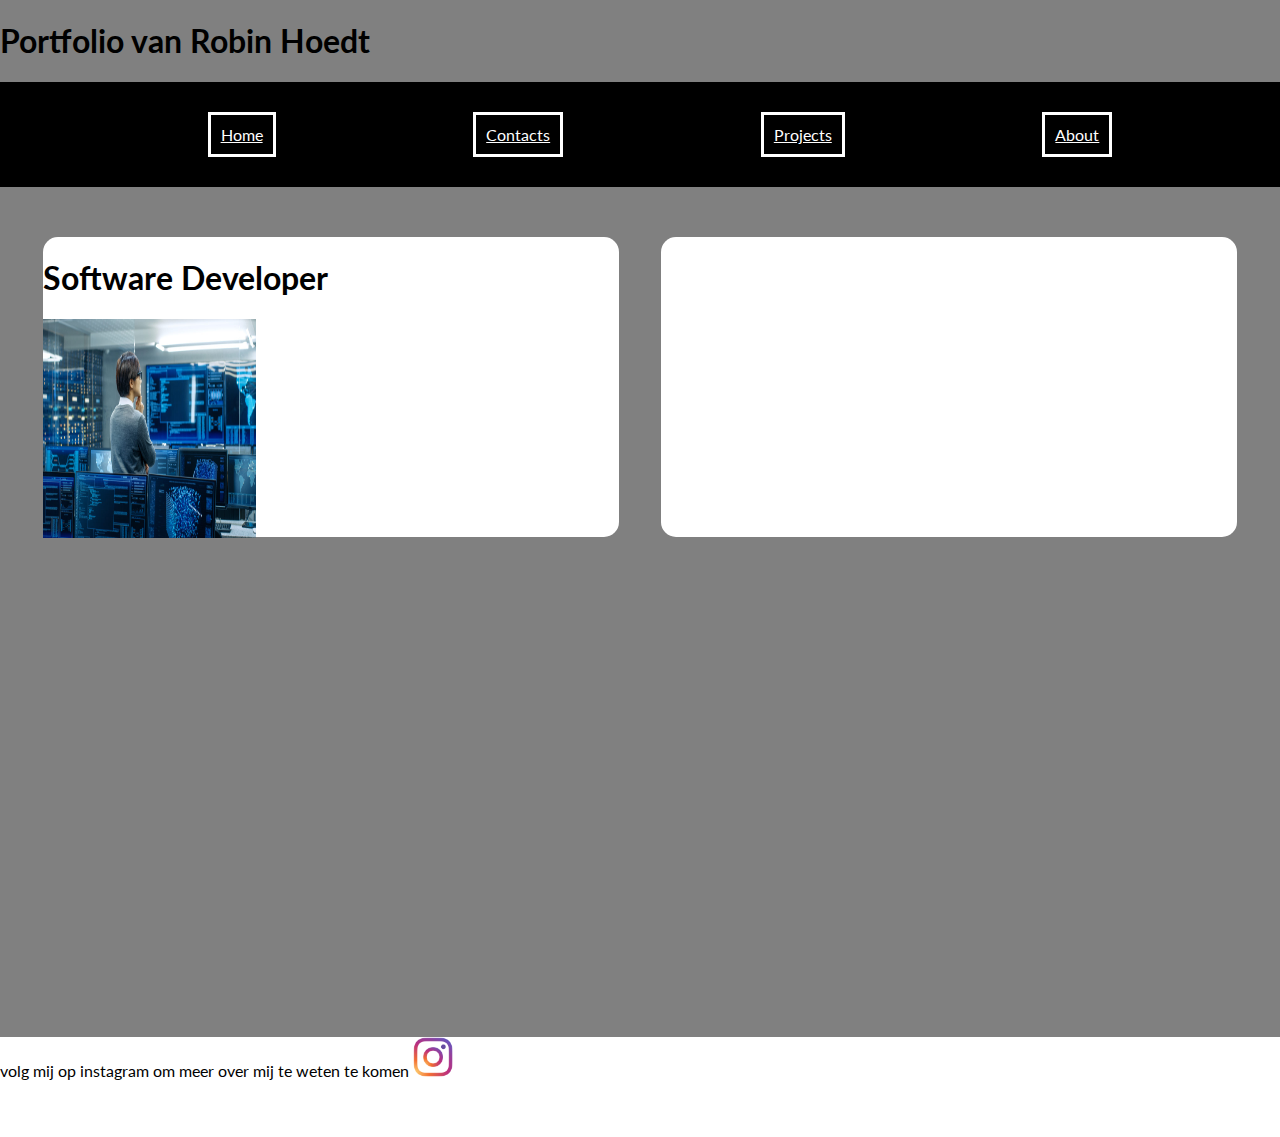
<file: index.html>
<!DOCTYPE html>
<html lang="en">
<head>
    <link rel="preconnect" href="https://fonts.googleapis.com">
<link rel="preconnect" href="https://fonts.gstatic.com" crossorigin>
<link href="https://fonts.googleapis.com/css2?family=Lato:wght@400;700&display=swap" rel="stylesheet">
    <link rel="stylesheet" href="css/main.css">
    <meta charset="UTF-8">
    <meta http-equiv="X-UA-Compatible" content="IE=edge">
    <meta name="viewport" content="width=device-width, initial-scale=1.0">
    <title>Document</title>
</head>
<body>
    <div class="flex">
            <div>
                <div class="col-3-3">
                    <h1>Portfolio van Robin Hoedt</h1>
            <nav>
                <ul>
                    <li><a class="gg" href="index.html">Home</a></li>
                    <li><a class="gg" href="contacts.html">Contacts</a></li>
                    <li><a class="gg" href="projects.html">Projects</a></li>
                    <li><a class="gg" href="about.html">About</a></li>
                </ul>
            </nav>
            <main>
                <div class="line-1">
                <div class="block-1">
                
                <h1>
                Software Developer
                </h1>

                <img class="Software.jpeg"src="img/Software.jpeg" alt="sorry kan niet laden" width="37%" height="73%" >
                </div>

                <div class="block-1">
                 <iframe width="100%" height="100%" src="https://www.youtube.com/embed/8mG-DQt6b6A" title="YouTube video player" frameborder="0" allow="accelerometer; autoplay; clipboard-write; encrypted-media; gyroscope; picture-in-picture" allowfullscreen></iframe>
                </div>
                </div>
            </main>
            <footer>
                <p>volg mij op instagram om meer over mij te weten te komen
                     <img src="img/instagram.png" alt="sorry laad niet" width="40px" height="40px" >
                </p>
            </footer>
</body>
</html>
</file>
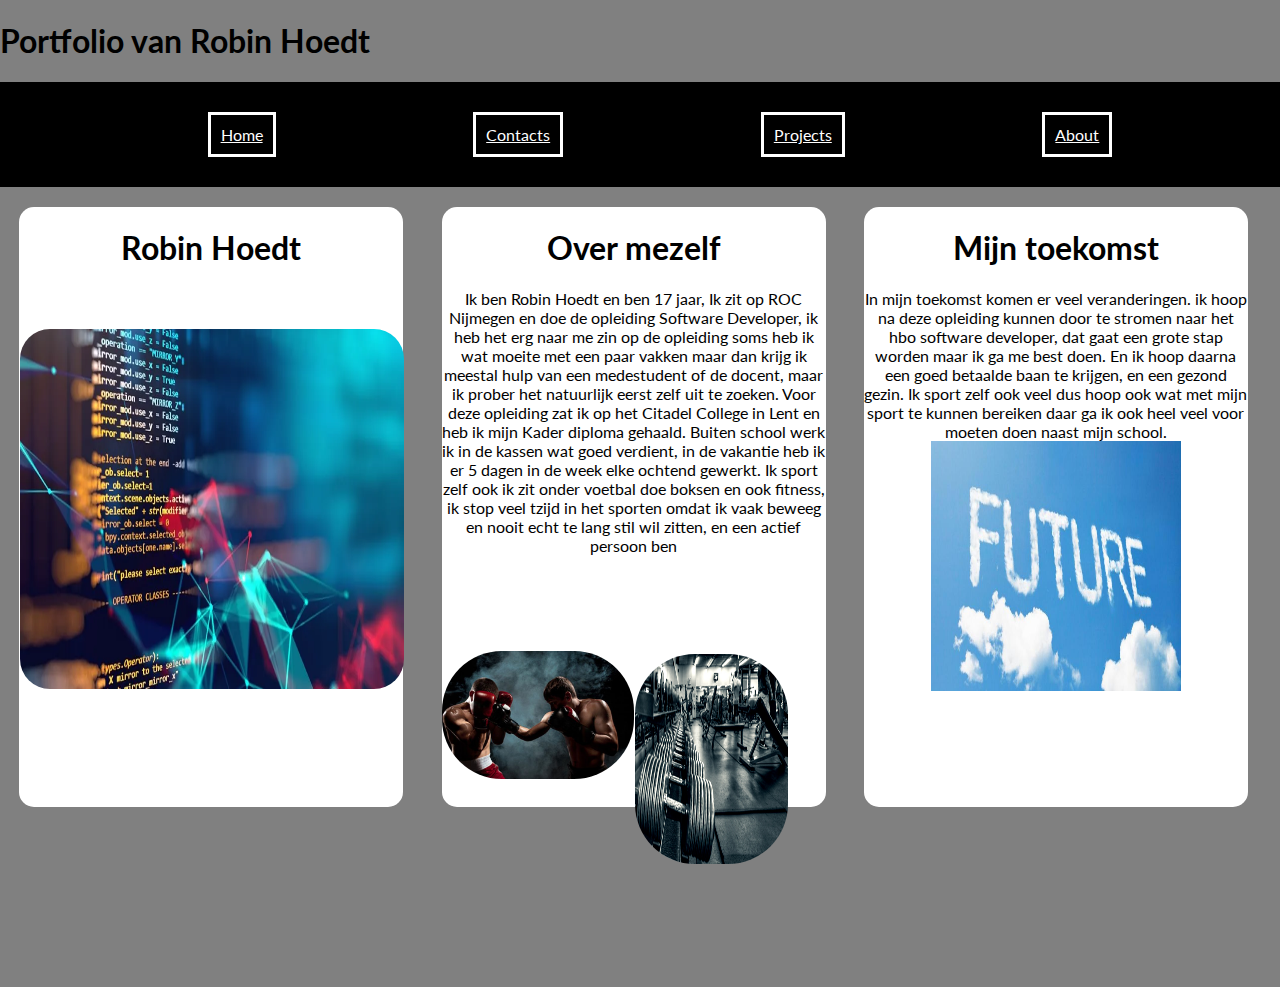
<file: about.html>
<!DOCTYPE html>
<html lang="en">
<head>
    <link rel="preconnect" href="https://fonts.googleapis.com">
<link rel="preconnect" href="https://fonts.gstatic.com" crossorigin>
<link href="https://fonts.googleapis.com/css2?family=Lato:wght@400;700&display=swap" rel="stylesheet">
    <link rel="stylesheet" href="css/main.css">
    <meta charset="UTF-8">
    <meta http-equiv="X-UA-Compatible" content="IE=edge">
    <meta name="viewport" content="width=device-width, initial-scale=1.0">
    <title>Document</title>
</head>
<body>
    <div class="flex">
            <div>
                <div class="col-3-3">
                    <h1>Portfolio van Robin Hoedt</h1>
            <nav>
                <ul>
                    <li><a class="gg" href="index.html">Home</a></li>
                    <li><a class="gg" href="contacts.html">Contacts</a></li>
                    <li><a class="gg" href="projects.html">Projects</a></li>
                    <li><a class="gg" href="about.html">About</a></li>
                </ul>
            </nav>
            <main> 
            <div class="fotoennaam">
                <h1 class="naam">
                    Robin Hoedt</h1>
                <img class="Aboutimg"src="img/About.jpg">
            </div>
            <div class="fotoennaam">
            <h1 class="overmij">
                Over mezelf
            </h1>  
            <p>Ik ben Robin Hoedt en ben 17 jaar, Ik zit op ROC Nijmegen en doe de opleiding Software Developer, 
                ik heb het erg naar me zin op de opleiding soms heb ik wat moeite met een paar vakken maar dan krijg ik meestal hulp van een medestudent of de docent,
                 maar ik prober het natuurlijk eerst zelf uit te zoeken. 
                Voor deze opleiding zat ik op het Citadel College in Lent en heb ik mijn Kader diploma gehaald. Buiten school werk ik in de kassen wat goed verdient, 
                in de vakantie heb ik er 5 dagen in de week elke ochtend gewerkt.
                Ik sport zelf ook ik zit onder voetbal doe boksen en ook fitness, 
                ik stop veel tzijd in het sporten omdat ik vaak beweeg en nooit echt te lang stil wil zitten, en een actief persoon ben</p>
             
            
            <img class="Boksenjpg"src="img/Boksen.jpg">
            <img class="fitnessjpg"src="img/fitness.jpg">

    
            </div>
           
            <div class="fotoennaam">
                <h1>
                Mijn toekomst
                </h1>
                <p>
                 In mijn toekomst komen er veel veranderingen. ik hoop na deze opleiding kunnen door te stromen naar het hbo software developer,
                 dat gaat een grote stap worden maar ik ga me best doen. En ik hoop daarna een goed betaalde baan te krijgen, en een gezond gezin.
                 Ik sport zelf ook veel dus hoop ook wat met mijn sport te kunnen bereiken daar ga ik ook heel veel voor moeten doen naast mijn school.
                 <img class="future.jpg"src="img/future.jpg"width="250px" height="250px" >
            </div>
          
            </h1>
            </main>
</body>
</html>
</file>
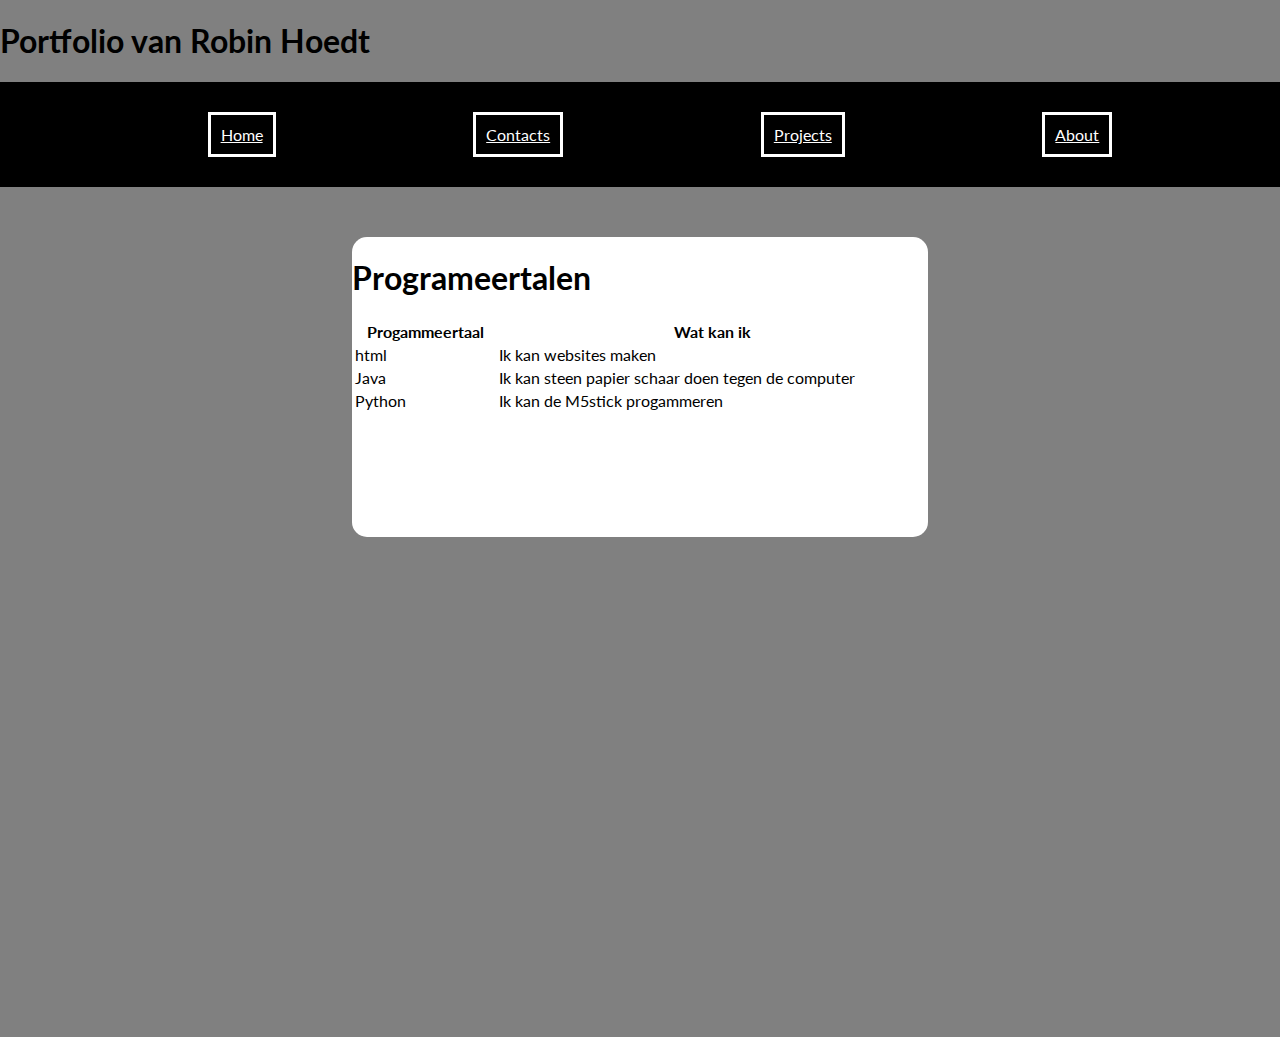
<file: projects.html>
<!DOCTYPE html>
<html lang="en">
<head>
    <link rel="preconnect" href="https://fonts.googleapis.com">
<link rel="preconnect" href="https://fonts.gstatic.com" crossorigin>
<link href="https://fonts.googleapis.com/css2?family=Lato:wght@400;700&display=swap" rel="stylesheet">
    <link rel="stylesheet" href="css/main.css">
    <meta charset="UTF-8">
    <meta http-equiv="X-UA-Compatible" content="IE=edge">
    <meta name="viewport" content="width=device-width, initial-scale=1.0">
    <title>Document</title>
</head>
<body>
    <div class="flex">
            <div>
                <div class="col-3-3">
                    <h1>Portfolio van Robin Hoedt</h1>
            <nav>
                <ul>
                    <li><a class="gg" href="index.html">Home</a></li>
                    <li><a class="gg" href="contacts.html">Contacts</a></li>
                    <li><a class="gg" href="projects.html">Projects</a></li>
                    <li><a class="gg" href="about.html">About</a></li>
                </ul>
            </nav>
            <main>
                <div class="line-1">
                    
                <div class="block-1">
                 <h1>Programeertalen

                </h1>
                <table style="width:100%">

                  
        
                    <tr>
        
                      <th>Progammeertaal</th>
        
                      <th>Wat kan ik</th>
        
                    </tr>
        
                    <tr>
        
                      <td>html</td>
        
                      <td>Ik kan websites maken</td>
        
                    </tr>
        
                    <tr>
        
                      <td>Java</td>
        
                      <td>Ik kan steen papier schaar doen tegen de computer</td>
        
                    </tr>
        
                    <tr>
        
                       <td>Python</td>
        
                       <td>Ik kan de M5stick progammeren</td>
        
                    </tr>
        
                  </table>
                </div>
               
                </div>
                </div>
            </main>
</body>
</html>
</file>
<file: css/main.css>
*{
    font-family: 'Lato', sans-serif;
}
body{
    background-color:gray;
    margin: 0px;
    padding:0px;
}
nav{
    width: 100%;
    height: 105px;
    background-color: black;
}
ul{
    display: flex;
    flex-direction: row;
    justify-content: space-evenly;
    align-items: center;
    list-style: none;
}
li{
    margin: 30px;
    padding: 10px;
    color: white;
    display: flex;
    flex-direction: row;
    justify-content: space-evenly;
    align-items: center;
    list-style: none;
    border-width: 3px 3 px 0px 0px;
    border-style: solid;
    border-color:white;
}
li:hover{
    border-width: 0px 0px 3px 3px;
    transition: all 0.0s;
}
.gg{
    color: white;
}
main{
    margin-bottom: 100px;
    background-color:gray;
    width: 100%;
    height: 700px;
}
.line-1{
    margin-top: 50px;
    display: flex;
    flex-direction: row;
    justify-content: space-evenly;
    height: 300px;
}
.block-1{
    background-color:white;
    height: 100%;
    width: 45%;
    border-radius: 15px;
}
.naam{
    text-align: center;
}
.fotoennaam{
    float: left;
    margin:20px 1.5% 0px 1.5%;
    border-radius: 15px;
    width: 30%;
    height: 600px;
background-color: white;
text-align: left;
}
.overmij{
    text-align: center;
}
.Aboutimg{
    width: 100%;
    height: 60%;
    border-radius: 30px;
    margin:40px 0.1% 40px 0.1%;
}
.Boksenjpg{
    float:left;
    width: 50%;
    height: auto;
    border-radius: 60px;
    margin: 80px 0.1% 5px 0.1%;
}
.fitnessjpg{
    float:left;
    width: 40%;
    height: 35%;
    border-radius: 60px;
    justify-content: space-evenly;
    margin: 83px 0.1% 5px 0.1%;
}
.fotoennaam{
    text-align: center;
}
footer{
    width: 100vw;
    height: 100px;
    background-color: white;
}
.blok-1{
    align-items: center;
    text-align: center;
}
</file>
